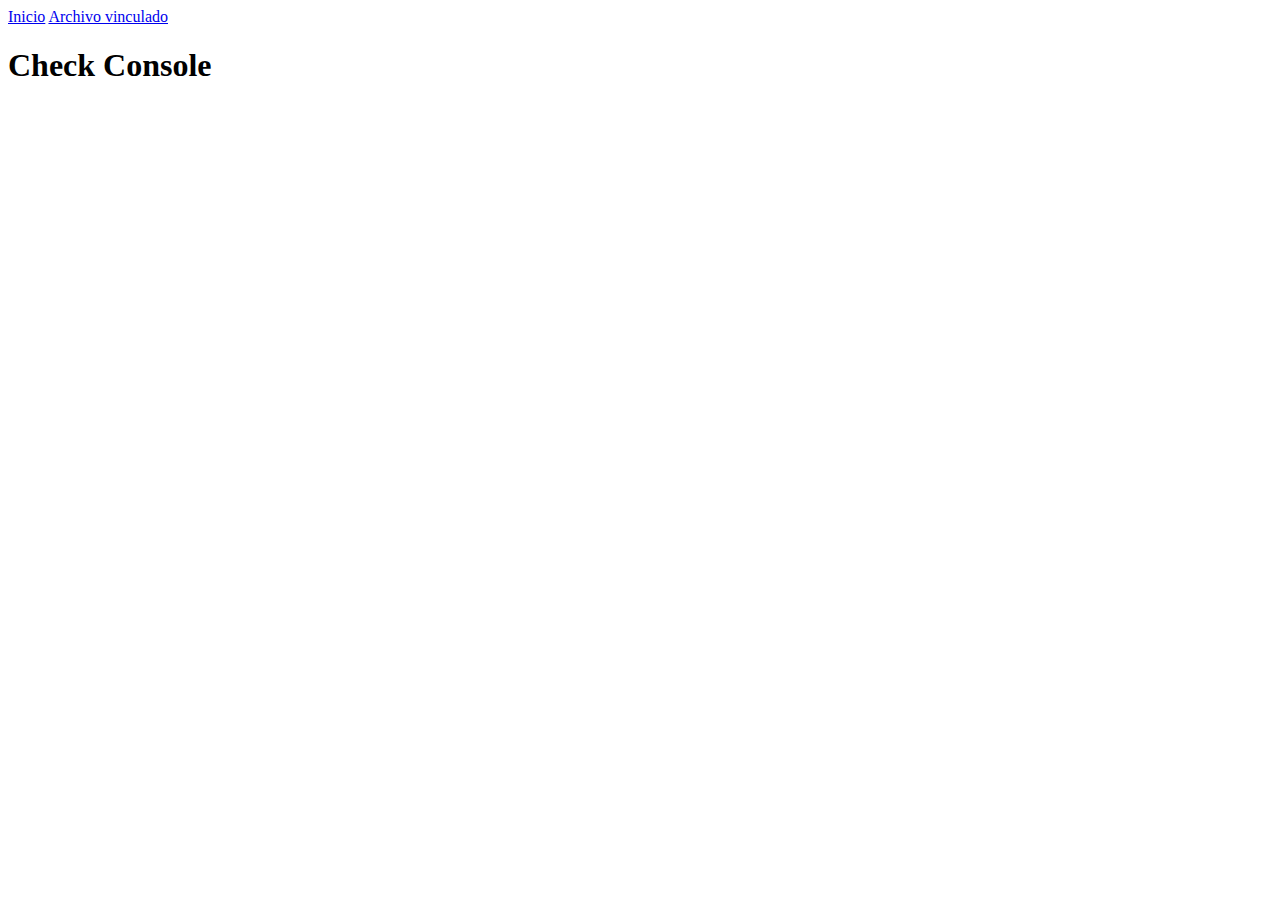
<file: contact.html>
<!DOCTYPE html>
<html lang="en">
<head>
    <meta charset="UTF-8">
    <meta name="viewport" content="width=device-width, initial-scale=1.0">
    <title>JavaScript-Riwi</title>
</head>
<body>
    <a href="./index.html">Inicio</a>
    <a href="./contact.html">Archivo vinculado</a>
    <h1>Check Console</h1>

    <script src="./app.js"></script>
</body>
</html>
</file>
